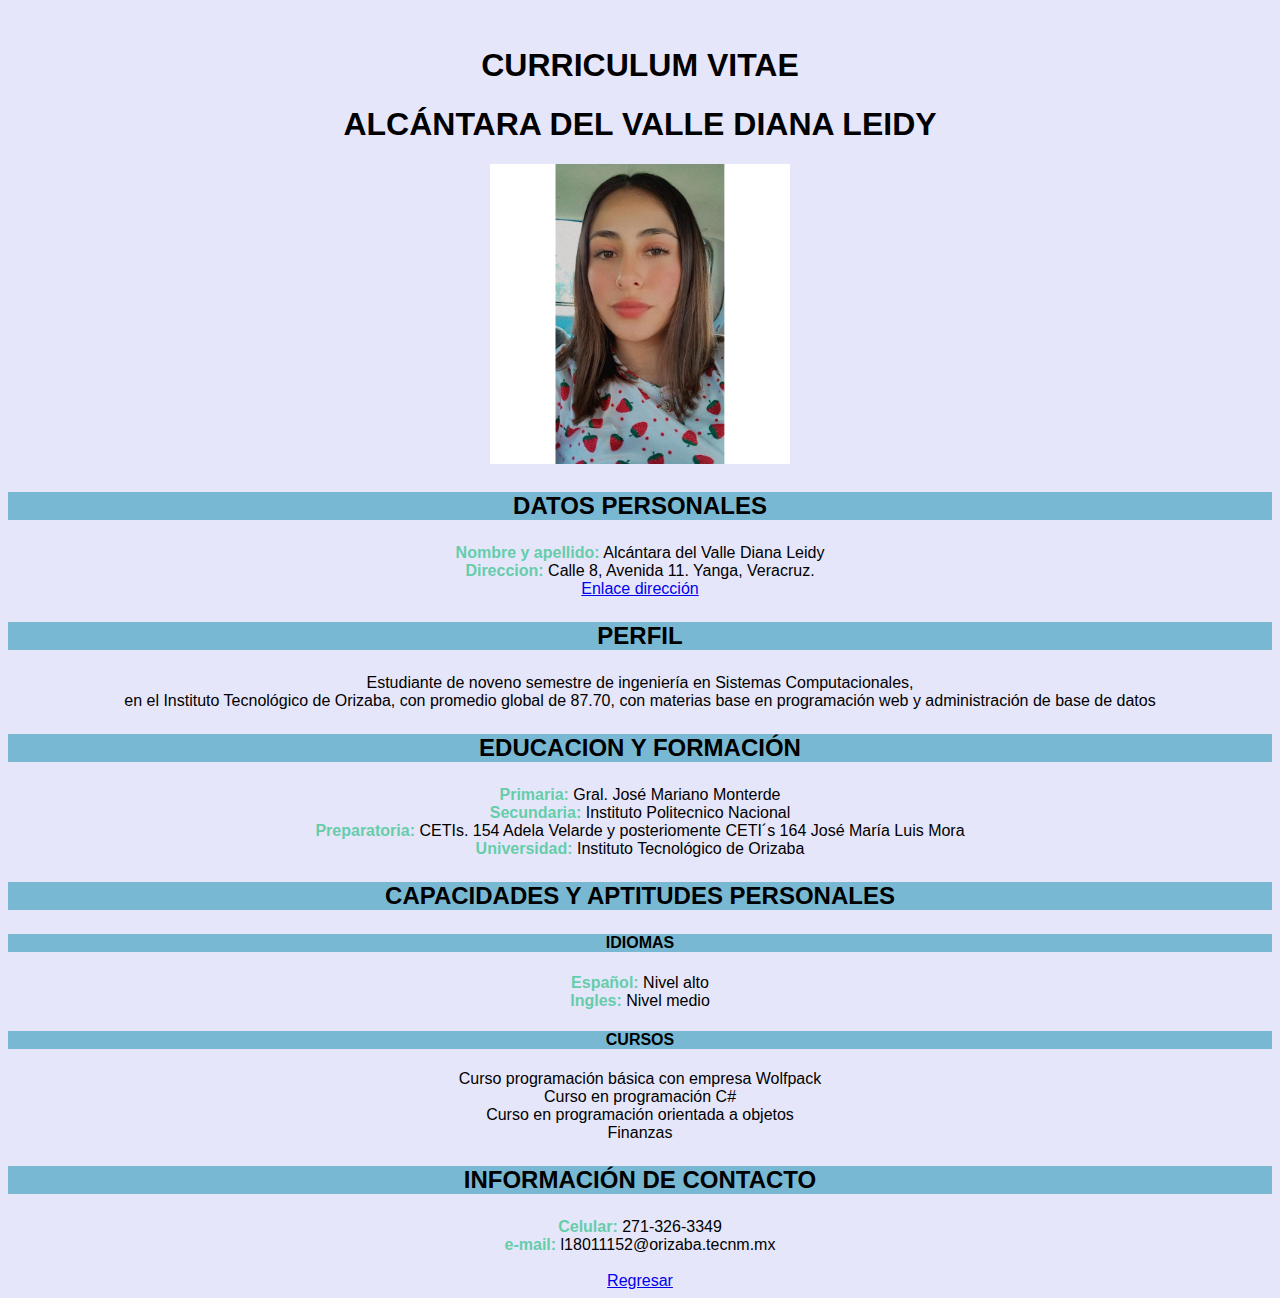
<file: Practica2/CV_ALCANTARA.html>
<!DOCTYPE html>
<html lang="es">
<head>
  <meta charset="utf-8">
   <meta name="description" content="Herramientas para desarrollo Web">
   <meta name="keywords" content="AFAIK, BSOD,colgado, FAQ, GIYF,FUD ">
  <meta name="author" content="PQG">
    <meta name="viewport" content="width=device-width, initial-scale=1.0">
  <title> PROGRAMACION WEB</title>
  

  <!-- importación de archivo de estilos-->
    <link rel="stylesheet" type="text/css" href="estiloCv.css">
</head>

<body>
  <center><h1>CURRICULUM VITAE </h1>
  <center><h1>ALCÁNTARA DEL VALLE DIANA LEIDY </h1>
  <center><img src="imgs/Diana.jpeg" alt="Diana" width="300" height="300"/><center>
  
  <h3> <p>DATOS PERSONALES </p></h3>
  <strong> Nombre y apellido:</strong> Alcántara del Valle Diana Leidy<br>
<strong>Direccion:</strong> Calle 8, Avenida 11. Yanga, Veracruz. <br>
    <a href="https://www.google.com.mx/maps/place/C.+8,+Yanga,+Ver./@18.8314935,-96.8006713,17z/data=!4m6!3m5!1s0x85c4f3ad4961bef3:0xfac12bc12608fe65!8m2!3d18.8314884!4d-96.7984826!16s%2Fg%2F11ckr7xs70"> Enlace dirección</a>
	 
	<h3>PERFIL</h3>
	<p> Estudiante de noveno semestre de ingeniería en Sistemas Computacionales, <br/>
	en el Instituto Tecnológico de Orizaba,
	con promedio global de 87.70, con materias base en programación web 
	y administración de base de datos </p> 

  <h3>EDUCACION Y FORMACIÓN </h3>
<strong> Primaria:</strong> Gral. José Mariano Monterde<br>
 <strong>Secundaria:</strong> Instituto Politecnico Nacional<br>
<strong>Preparatoria:</strong> CETIs. 154 Adela Velarde y posteriomente CETI´s 164 José María Luis Mora<br>
<strong>Universidad:</strong> Instituto Tecnológico de Orizaba<br>

  <h3>CAPACIDADES Y APTITUDES PERSONALES</h3>

  <h4>IDIOMAS</h4>

  <strong>Español:</strong> Nivel alto<br>

  <strong>Ingles:</strong> Nivel medio<br>
  <h4>CURSOS</h4>
 Curso programación básica con empresa Wolfpack <br/>
 Curso en programación C# <br/>
 Curso en programación orientada a objetos <br/>
 Finanzas 
  
 
  
  <h3><p>INFORMACIÓN DE CONTACTO </p></h3>
  <strong>Celular: </strong> 271-326-3349<br>
  <strong>e-mail: </strong> l18011152@orizaba.tecnm.mx<br>
  
  </body>
  <br/>
  
<a href="index.html" class="btn" > Regresar</a>
</html>
</file>
<file: Practica2/estiloCv.css>
body{
	font-family: Arial, Helvetica;
	background: #e6e6fa;
}
h1 {
  font-size: 2rem;
  text-align: center;
  text-decoration: none;
  text-transform: uppercase;
}

h2 {
  background-color: h1(198,  50%, 65%);
  font-size: 1rem;
}

h3 {
  background-color: hsl(198,  50%, 65%);
  font-size: 1.5rem;
}
h4{
  background-color: hsl(198, 50%, 65%);
  font-size: 1rem,
}
strong {
  color: #66cdaa;

p {
  text-align: oblique;
}
#uno{
  background-color: hsl(39, 83%, 46%);
  color: black;
  font-family: fantasy;
}
pre {
  background-color: yellow;
  font-size: 1rem;
  font-weight: bold;
}
address{
  font-family: serif;
  font-style: normal;
  text-align: right;
}
</file>
